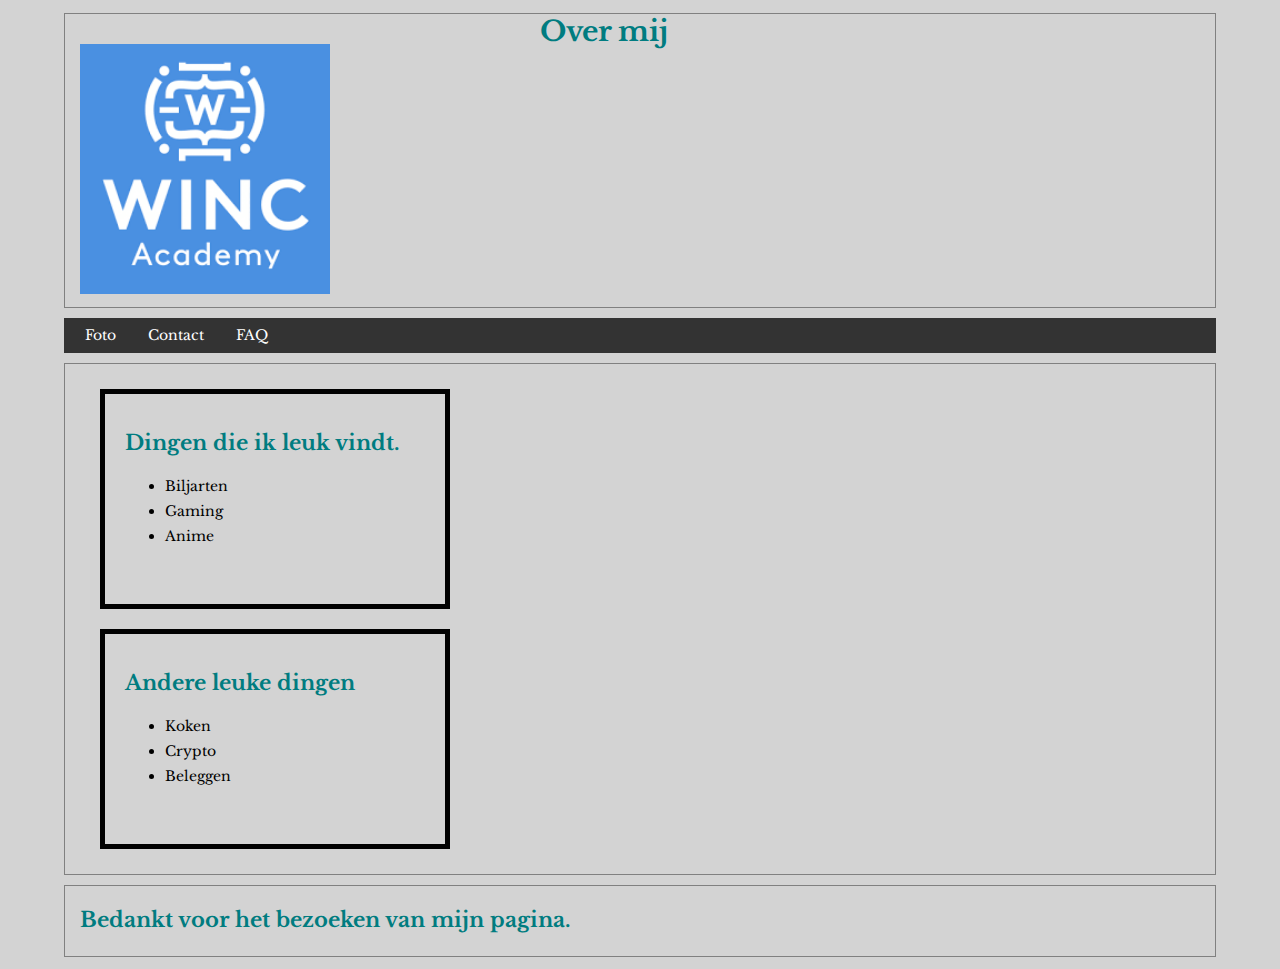
<file: index.html>
<!DOCTYPE html>
<html>

<head>
    <!-- hier zet je de code in de head tags -->
    <title> Over Mij </title>
    <link rel="stylesheet" type="text/css" href="styles.css">
    <!-- Lettertype links-->
    <link rel="preconnect" href="https://fonts.googleapis.com">
    <link rel="preconnect" href="https://fonts.gstatic.com" crossorigin>
    <link href="https://fonts.googleapis.com/css2?family=Comforter&family=Libre+Baskerville:ital@1&display=swap"
        rel="stylesheet">
</head>

<body>
    <!-- hier zet je de code in de body tags-->

    <header class="border header">
        <h1 class="center-title">Over mij</h1>
        <img height="250"
            src="[data-uri]">
    </header>

    <nav>
        <ul class="ul">
            <li class="li">
                <a class="a" href="about.html">Foto</a>
            </li>
            <li class="li">
                <a class="a" href="contact.html">Contact</a>
            </li>
            <li class="li">
                <a class="a" href="about.html">FAQ</a>
            </li>
        </ul>
    </nav>

    <main class="border">
        <article>
            <section class="black-border">
                <p>
                <h2>Dingen die ik leuk vindt.</h2>
                <ul>
                    <li>Biljarten</li>
                    <li>Gaming</li>
                    <li>Anime</li>
                </ul>
                </p>
            </section>
            <section class="black-border">
                <p>
                <h2>Andere leuke dingen</h2>
                <ul>
                    <li>Koken</li>
                    <li>Crypto</li>
                    <li>Beleggen</li>
                </ul>
                </p>
            </section>
        </article>

    </main>

    <footer class="border">
        <h2>Bedankt voor het bezoeken van mijn pagina.</h2>
    </footer>

</body>

</html>
</file>
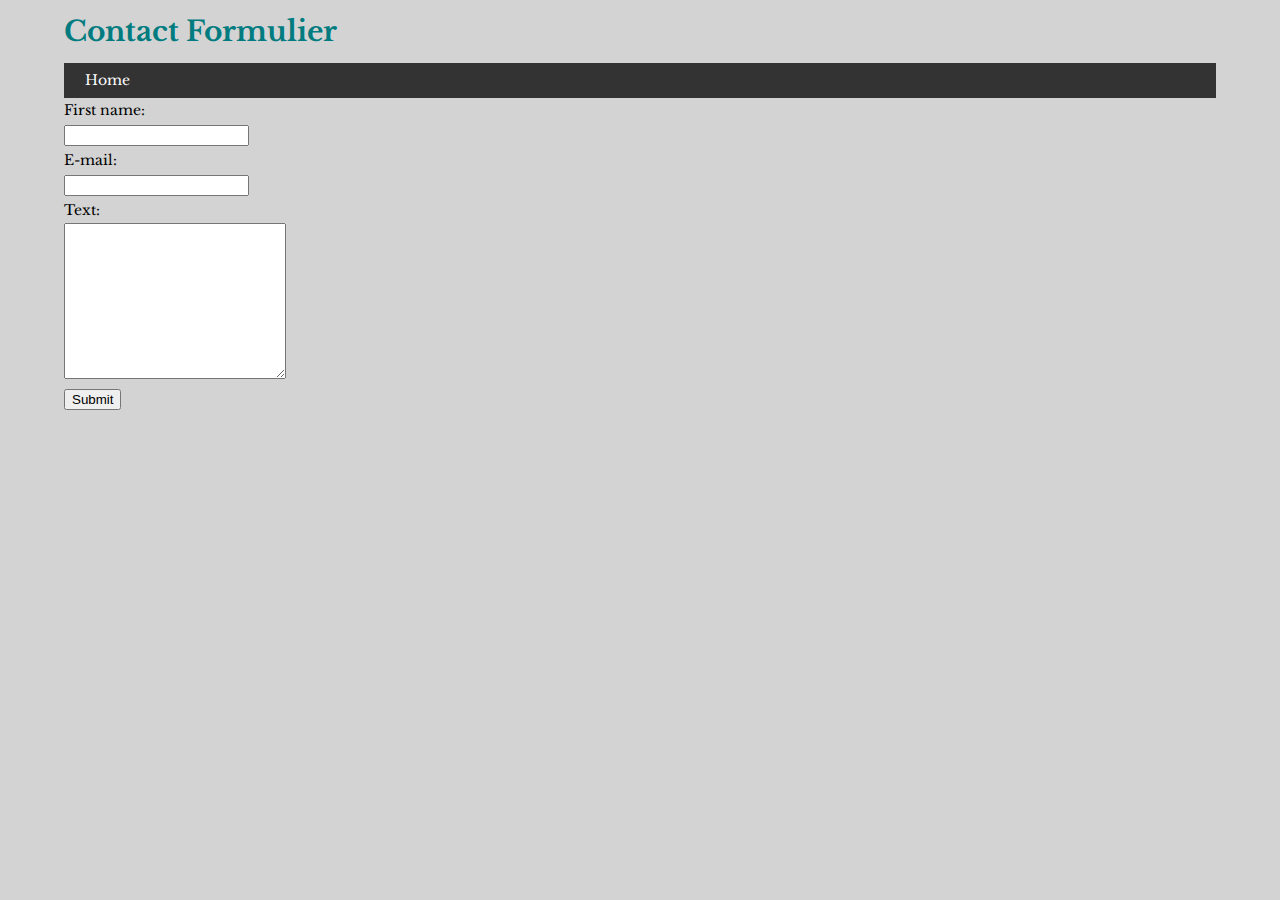
<file: contact.html>
<!DOCTYPE html>
<html>

<head>
    <title>Contact Formulier</title>
    <link rel="stylesheet" type="text/css" href="styles.css">
    <!-- Lettertype links-->
    <link rel="preconnect" href="https://fonts.googleapis.com">
    <link rel="preconnect" href="https://fonts.gstatic.com" crossorigin>
    <link href="https://fonts.googleapis.com/css2?family=Comforter&family=Libre+Baskerville:ital@1&display=swap"
        rel="stylesheet">
</head>

<body>
    <header>
        <h1>Contact Formulier</h1>
    </header>
    <nav>
        <ul class="ul">
            <li class="li"><a class="a" href="index.html">Home</a></li>
        </ul>
    </nav>
    <main>
        <form name="contact" method="POST" data-netlify="true">
            <label for="fname">First name:</label><br>
            <input type="text" id="fname" name="fname"><br>
            <label for="email">E-mail:</label><br>
            <input type="email" id="email" name="email"><br>
            <label for="textarea">Text:</label><br>
            <textarea rows="10" cols="25"></textarea><br>
            <input type="submit" value="Submit">
        </form>

    </main>

</body>


</html>
</file>
<file: styles.css>
body{
    background-color: rgba(246, 247, 242, 0.63);
    font-family: 'Comforter', cursive;
    font-family: 'Libre Baskerville', serif;
    font-size: 16px;
    font-weight: normal;
}
h1, h2{
    color:rgb(0, 124, 128);
}
.center-title {
    width: 200px;
    margin: 0 auto;
}
.ul {
    list-style-type: none;
    margin: 0;
    padding: 5px;
    overflow: hidden;
    background-color: #333;
}
.li {
    float: left;
}
.a {
    color: white;
    text-align: center;
    padding: 14px 16px;
    text-decoration: none;
}

.black-border {
    border: 5px solid black;
    width: 300px;
    height: 170px;
    padding: 20px;
    margin: 20px;
}
.border {
    border: 1px solid grey;
    width: auto;
    height: auto;
    margin: 10px 0px 10px 0px;
    padding: 5px 15px;
}

/* MEDIA QUERIES */

@media (min-width: 1024px) {
    body {
        margin: 1% 5%;
        background-color: lightgrey;
        font-size: 14px;
        line-height: 25px;
    }

}
</file>
